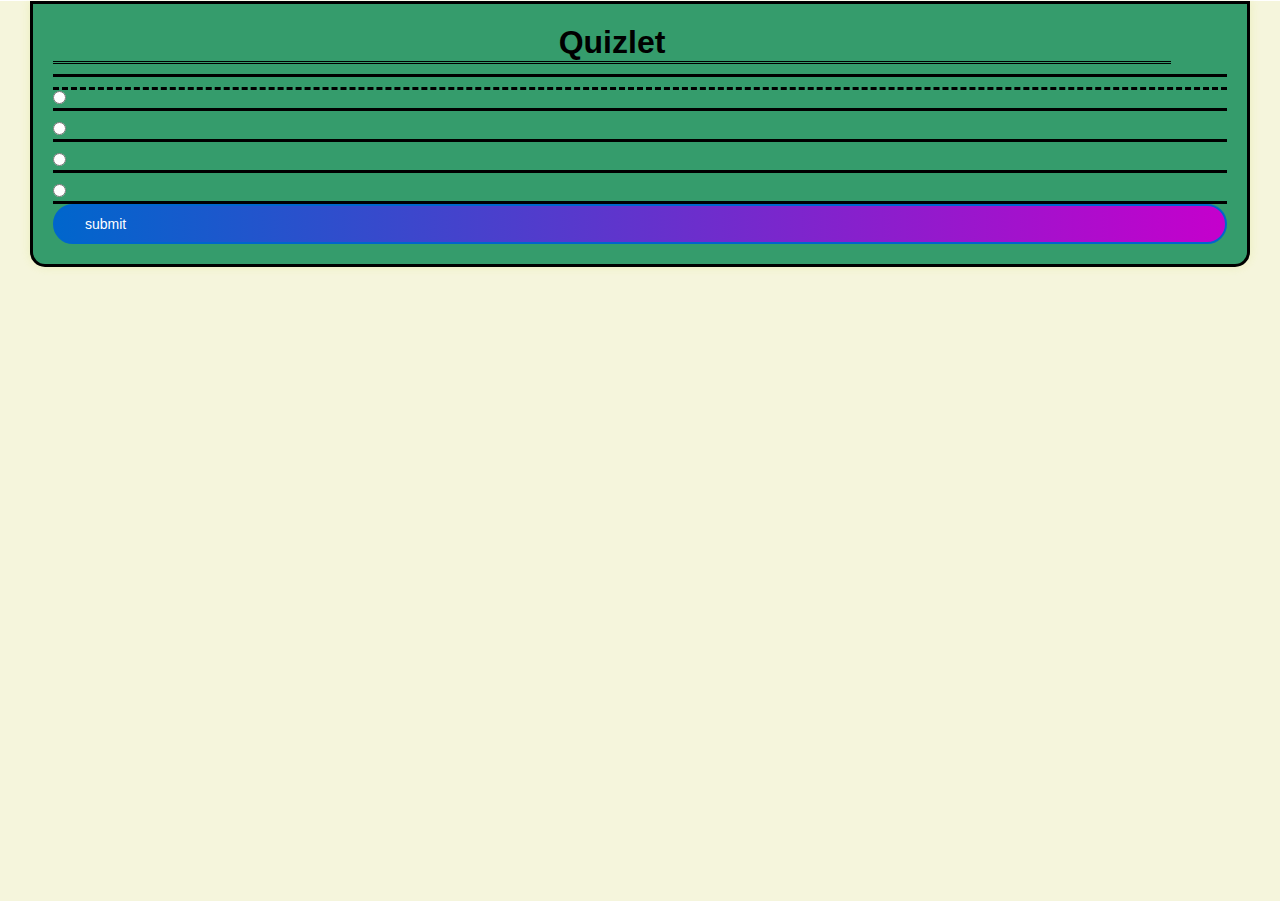
<file: quiz.html>
<!DOCTYPE html>
<html lang="en">

<head>
  <meta charset="UTF-8">
  <meta name="viewport" content="width=device-width, initial-scale=1.0">
  <link rel="stylesheet" href="assets/CSS/quiz.css">
  <title>Fun quiz</title>
</head>

<body>
  <main>
    <div id="quiz">
      <div id="questioncounter">

      </div>
      <div>
        <h2 id="user-name"></h2>
        <h1 id="quizlet">Quizlet</h1>
      </div>
      <h2 id="category">
        <h2 id="cat-display"></h2>
      </h2>
      <div id="question">
      </div>
      <form id="option">
        <div>
        <input type="radio" id="option1" name="option" value="" />
        <label id="answer1" for="option1"></label>
      </div>
      <div>
        <input type="radio" id="option2" name="option" value="" />
        <label id="answer2" for="option2"></label>
      </div>
      <div>
        <input type="radio" id="option3" name="option" value="" />
        <label id="answer3" for="option3"></label>
      </div>
      <div>
        <input type="radio" id="option4" name="option" value="" />
        <label id="answer4" for="option4"></label>
      </div>
      </form>
      <button id="submit">submit</button>
      <script src="assets/JS/quiz.js"></script>
    </div>
  </main>

</body>

</html>
</file>
<file: assets/CSS/quiz.css>
* {
    box-sizing: border-box;
    padding: 0;
    margin: 0;
    font-family: 'Trebuchet MS', 'Lucida Sans Unicode', 'Lucida Grande', 'Lucida Sans', Arial, sans-serif;

}
#quiz {
    display: flex;
    flex-wrap:wrap;
    flex-direction: column;
    margin: 1px 30px 0px 30px;
    padding: 20px;
    background-color: #359c6c;
    border-style: solid;
    border-radius: 0px 0px 15px 15px;
    box-shadow: 0 0 10px rgba(198, 222, 60, 0.2);
}

main {
  height: 100vh;
  background-color: beige;

}

#cat-display {
  border-bottom: solid;
  margin-top: 10px;
  text-align: center;
}

li  {
  list-style-type: circle;
  height: 50px;
  width: 250px;
  align-items: center;
  font-size: 20px;
  display: flex;
}

h1{
  text-align: center;
  color: #000000;
  border-bottom: double;
}
#option {
    display: flex;
    gap: 10px;
    flex-direction: column;
}

button{
  font-family: Roboto, sans-serif;
  font-weight: 0;
  font-size: 14px;
  color: #fff;
  background: linear-gradient(90deg, #0066CC 0%, #c500cc 100%);
  padding: 10px 30px;
  border: 2px solid #0066cc;
  box-shadow: rgb(0, 0, 0) 0px 0px 0px 0px;
  border-radius: 50px;
  transition : 1000ms;
  transform: translateY(0);
  display: flex;
  flex-direction: row;
  align-items: center;
}

button:hover {
    transition : 1000ms;
    padding: 10px 50px;
    transform : translateY(-0px);
    background: linear-gradient(90deg, #0066CC 0%, #c500cc 100%);
    color: #0066cc;
    border: solid 2px #0066cc;
    }

#question {
  font-size: 24px;
  border-bottom-style: dashed;
  margin-top: 10px;
}
.li-answers {
  list-style-type: circle;
}
#user-name {
  float: left;
  color: lightblue;
}
label {
  display: flex;
  align-items: center;
  border-bottom: solid;
  margin: 0px 0px 0px 0px;
}
input[type="radio"] {
  margin-right: 10px;
  order: -1;
}
#quizlet {
  margin-right: 56px;
}
</file>
